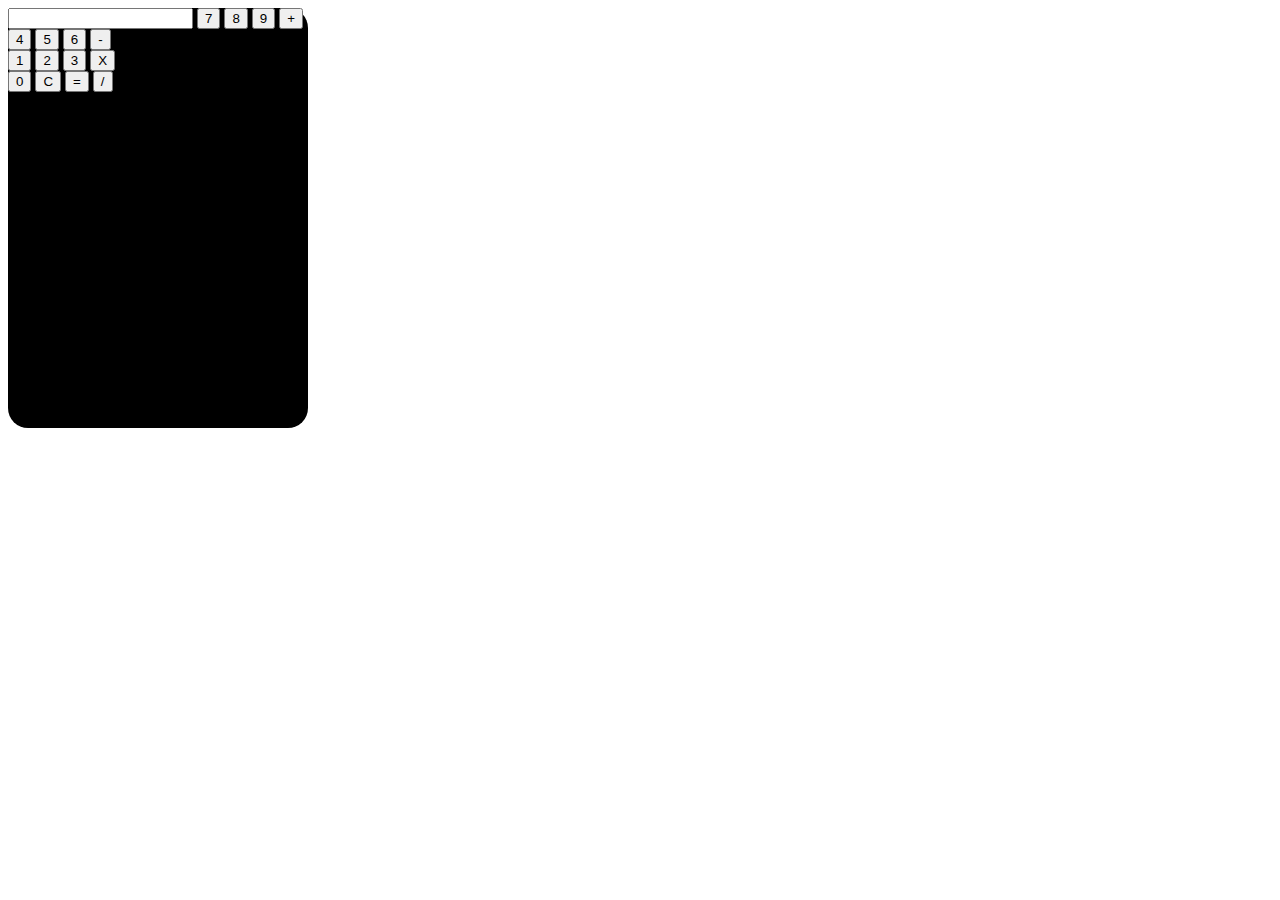
<file: Calculadora/index.html>
<!DOCTYPE html>
<html lang="en">
<head>
    <meta charset="UTF-8">
    <meta http-equiv="X-UA-Compatible" content="IE=edge">
    <meta name="viewport" content="width=device-width, initial-scale=1.0">
    <link rel="stylesheet" href="index.css">
    <link rel="preconnect" href="https://fonts.googleapis.com">

    <link rel="preconnect" href="https://fonts.gstatic.com" crossorigin>
    <link href="https://fonts.googleapis.com/css2?family=Open+Sans:wght@300&display=swap" rel="stylesheet">
    
    <title>Calculadora Simple</title>
</head>
<body>
    <div id="appBg">
        <form action="calculator">
            <input type="textfield" name="ans" value="" autocomplete="off" readonly>
            <input type="button" value="7" onclick="document.calculator.ans.value">            
            <input type="button" value="8">            
            <input type="button" value="9">            
            <input type="button" value="+">
            <br>
            <input type="button" value="4"> 
            <input type="button" value="5"> 
            <input type="button" value="6"> 
            <input type="button" value="-"> 
            <br>
            <input type="button" value="1">
            <input type="button" value="2">
            <input type="button" value="3">
            <input type="button" value="X">
            <br>
            <input type="button" value="0">
            <input type="button" value="C">
            <input type="button" value="=">
            <input type="button" value="/">
        </form>
    </div>
    
</body>
</html>
</file>
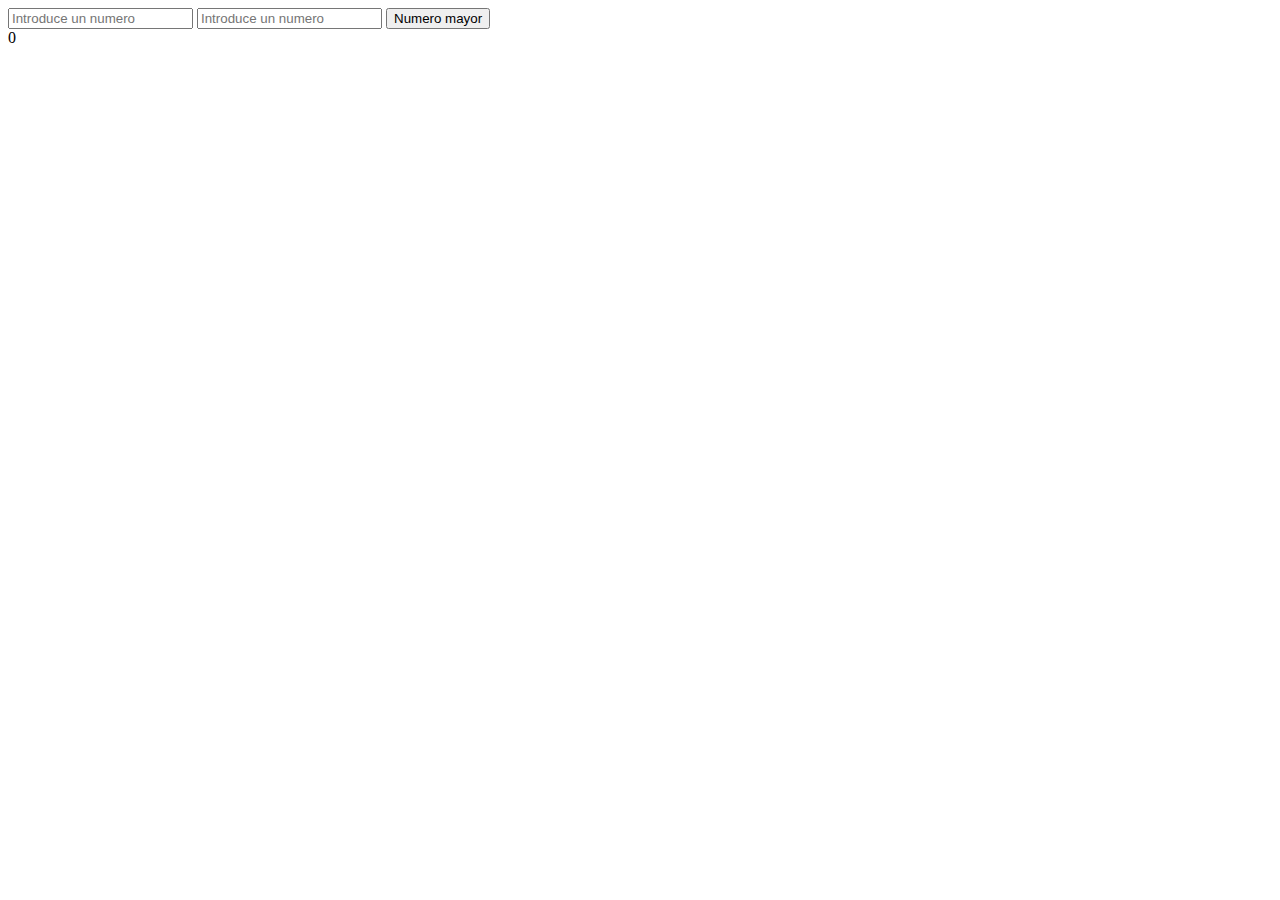
<file: Ejercicio2/inicio.html>
<!DOCTYPE html>
<html lang="en">
<head>
    <meta charset="UTF-8">
    <meta http-equiv="X-UA-Compatible" content="IE=edge">
    <meta name="viewport" content="width=device-width, initial-scale=1.0">
    <title>Document</title>
</head>
<body>
    <form action="">
        <input id="numero1" name="numero1" type="text" placeholder="Introduce un numero">
        <input id="numero2" name="numero2" type="text" placeholder="Introduce un numero">
        <input type="button" value="Numero mayor" onclick="numeroMayor()">
    </form>
    
</body>
<script src="inicio.js"></script>
</html>
</file>
<file: Calculadora/index.css>
#appBg {
    height: 420px;
    width: 300px;
    background-color: black;
    border-radius: 20px;
}
</file>
